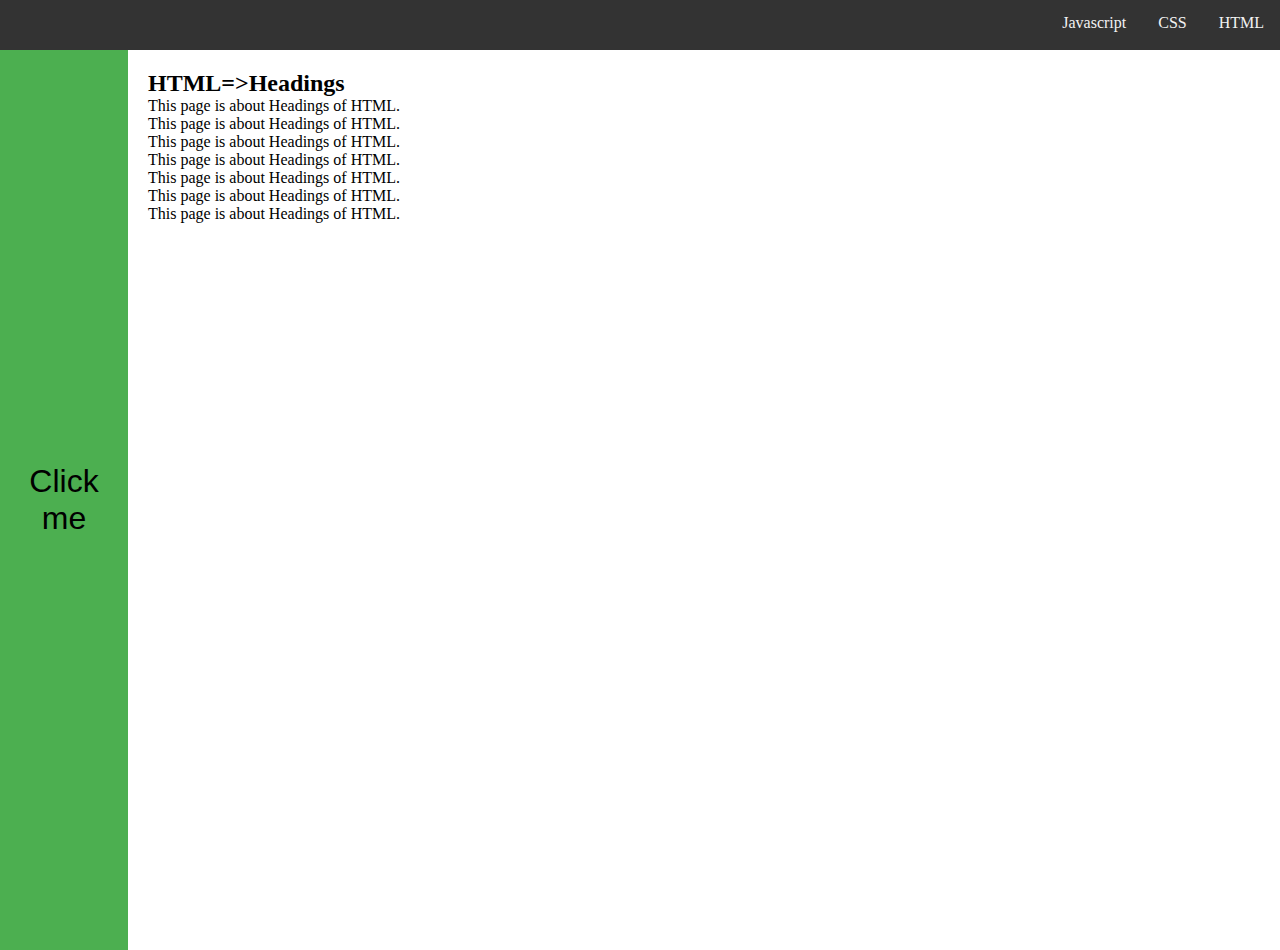
<file: index.html>
<!DOCTYPE html>
<html>
    <head>
        <meta charset="UTF-8">
        <meta name="viewport" content="width=device-width, initial-scale=1.0">
        <meta http-equiv="X-UA-Compatible" content="ie=edge">
        <title>Web developement</title>
        <link rel="StyleSheet" href="style.css" type="text/css">
    </head>

    <body>
        <div class="topnavbar">
            <a class="toplink" >HTML</a>
            <a class="toplink">CSS</a>
            <a class="toplink">Javascript</a>
        </div>

        <div class="flex-container">
            <button class="button">Click me</button>
            <div class="flexboxleft">
                <p class="bar">Headings</p>
                <p class="bar">Paragraphs</p>
                <p class="bar">Links</p>
                <p class="bar">Images</p>
                <p class="bar">Lists</p>
                <p class="bar">Tables</p>
                <p class="bar">Forms</p>
            </div>
                
            <div class="flexboxright">
                <h2>HTML=>Headings</h2> 
                <p>This page is about Headings of HTML.</p>
                <p>This page is about Headings of HTML.</p>
                <p>This page is about Headings of HTML.</p>
                <p>This page is about Headings of HTML.</p>
                <p>This page is about Headings of HTML.</p>
                <p>This page is about Headings of HTML.</p>
                <p>This page is about Headings of HTML.</p>
            </div>
                       
        </div>
    </body>
</html>
</file>
<file: style.css>
* {
    box-sizing: border-box;
    margin: 0;
    height: 100%;
}
.topnavbar{
    background-color: #333;
    display: block;
    height: 50px;
}
.toplink{
    display: block;
    color:#f2f2f2;
    text-align:center;
    padding:14px 16px;
    text-decoration:none;
    height: 100%;
    float: right;
}

.toplink:hover{
    background-color: #4CAF50;
}

ul{
    list-style-type: none;
    margin:auto;
    padding:auto;
    width: 300px;
    background-color: #f1f1f1;
    height:50px;
    position: absolute;
    top: 50px;
}

.button {
    background-color: #4CAF50;
    border: none;
    color: black;
    text-align: center;
    font-size: 2rem;
    font-family: 'Segoe UI', Tahoma, Geneva, Verdana, sans-serif;
    flex: none;
    padding: 20px;
    width: 10%;
    float: left;
}

.button:hover {
    background-color: dodgerblue;
    color: white;
}

.button:hover + .flexboxleft{
    display: block;
}

.flex-container{
    display:flex;
    flex-basis: auto;

}

.flexboxleft{
    display: none;
    background-color: #f1f1f1;
    flex: 20%;
    padding: 10px;
}

.bar{
    display: block;
    color:#000;
    padding:8px 16px;
    text-decoration: none;
    height: 30px;;
}
.flexboxright{
    flex: 60%;
    background-color: white;
    padding: 20px;
    height: fit-content;
}

@media screen and (max-width:1000px){
    .button{
        position: absolute;
        top: 0;
        left: 0;
        width: fit-content;
        height: 50px;
        font-size: 1.5rem;
        padding: 10px;
    }
}
</file>
